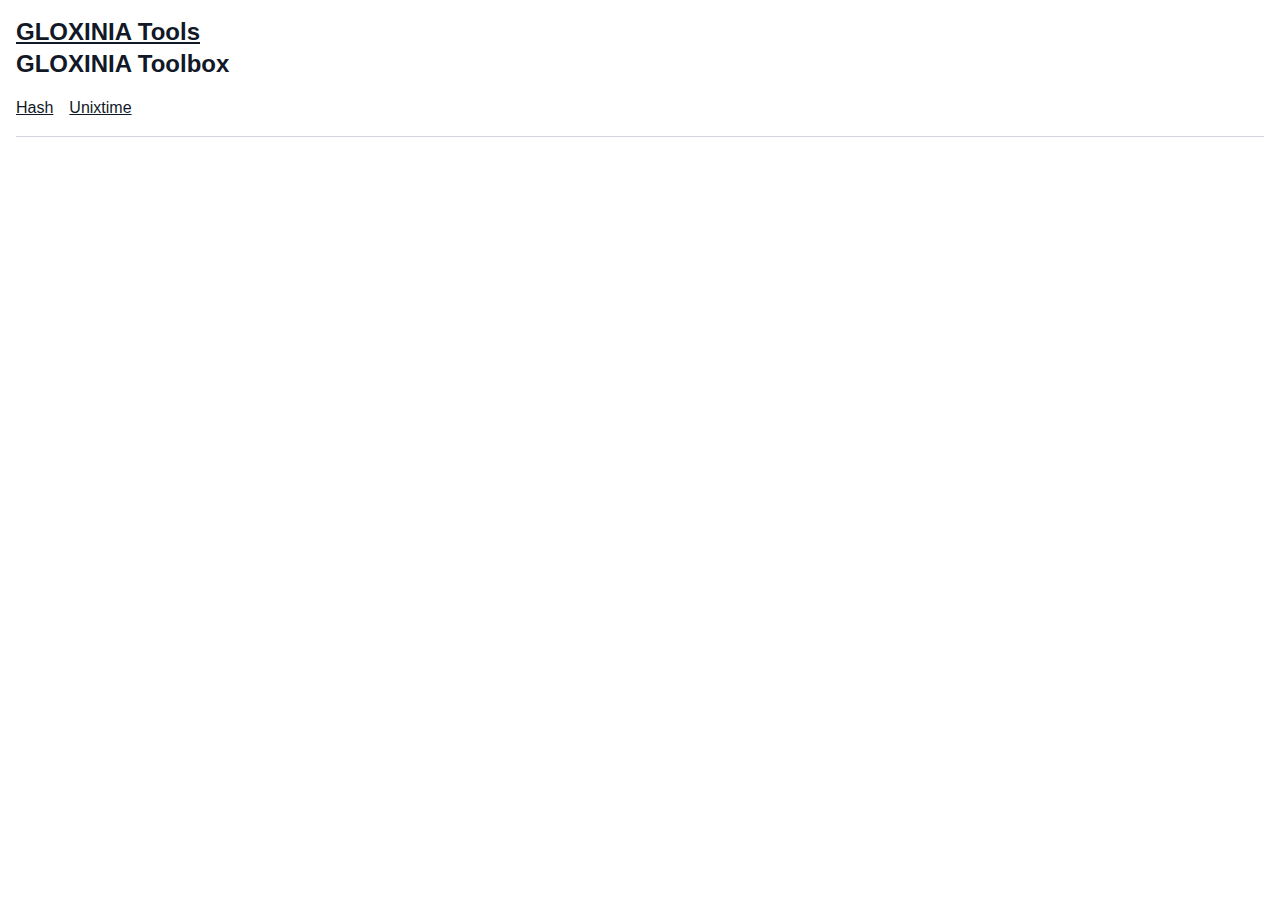
<file: index.html>
<!doctype html>
<html lang="ja">

<head>
    <meta charset="UTF-8" />
    <meta name="viewport" content="width=device-width,initial-scale=1">
    <link rel="stylesheet" href="./style.css">
    <link rel="icon" type="image/svg+xml" href="./favicon.svg" />
    <title>GLOXINIA Toolbox</title>
</head>

<body>
    <div id="menu"></div>
    <script src="./menu.js"></script>
</body>

</html>
</file>
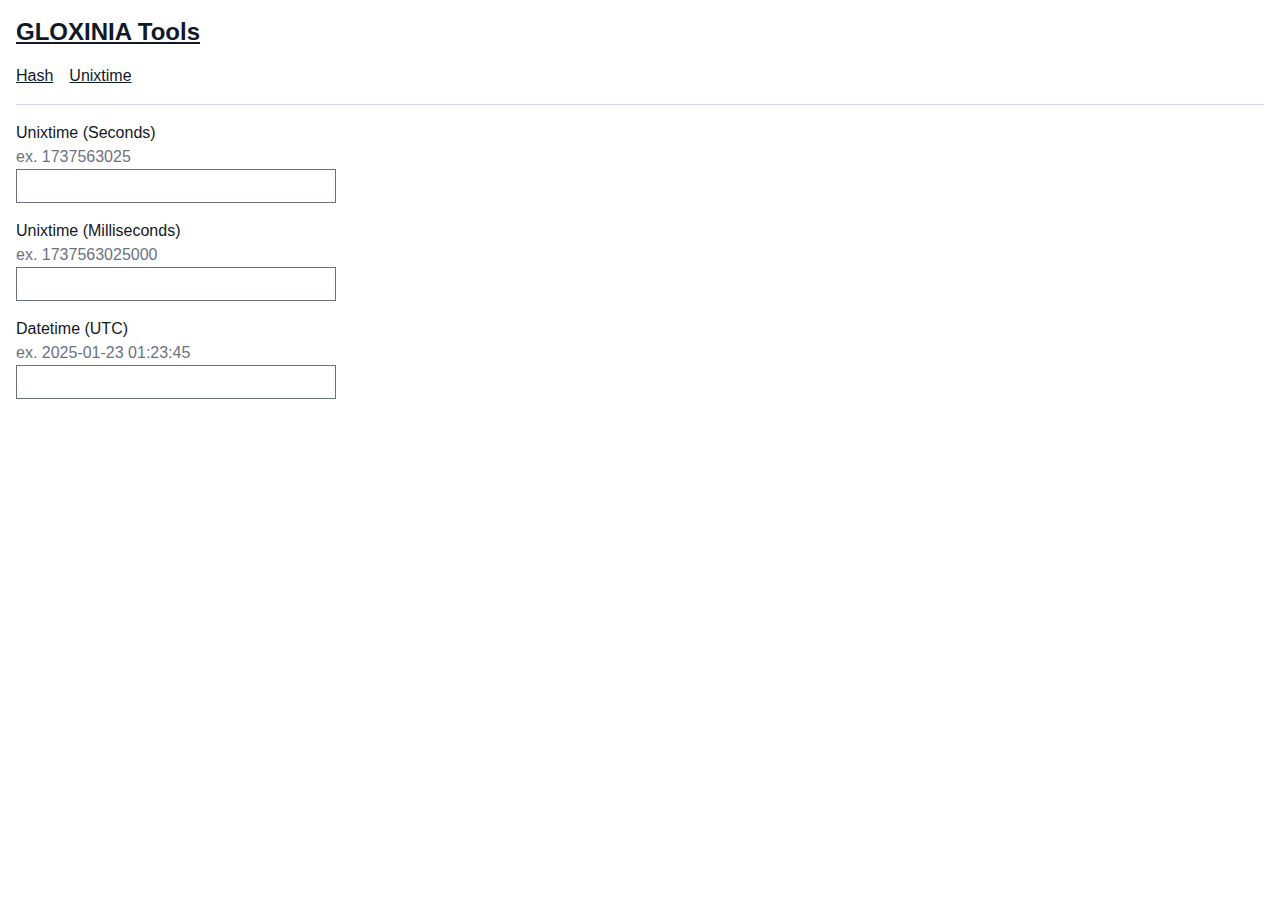
<file: unixtime.html>
<!doctype html>
<html lang="ja">

<head>
    <meta charset="UTF-8" />
    <meta name="viewport" content="width=device-width,initial-scale=1">
    <link rel="stylesheet" href="./style.css">
    <link rel="icon" type="image/svg+xml" href="./favicon.svg" />
    <title></title>
</head>

<body>
    <div id="menu"></div>
    <div id="page">
        <div>
            <div>Unixtime (Seconds)</div>
            <div class="text-gray-500">ex. 1737563025</div>
            <input type="text" id="unixtime-sec">
        </div>
        <div>
            <div>Unixtime (Milliseconds)</div>
            <div class="text-gray-500">ex. 1737563025000</div>
            <input type="text" id="unixtime-milliec">
        </div>
        <div>
            <div>Datetime (UTC)</div>
            <div class="text-gray-500">ex. 2025-01-23 01:23:45</div>
            <input type="text" id="utc-date">
        </div>
    </div>
    <script>
        const pageName = 'Unixtime';
    </script>
    <script src="./menu.js"></script>
</body>

</html>
</file>
<file: style.css>
:root {
    --color-gray-100: #f3f4f6;
    --color-gray-300: #d1d5db;
    --color-gray-500: #6b7280;
    --color-gray-700: #374151;
    --color-gray-900: #111827;
}

* {
    margin: 0;
    padding: 0;
    box-sizing: border-box;
}

html,
input,
button {
    font-family: sans-serif;
    font-size: 16px;
    line-height: 1.5rem;
    font-weight: 400;
    color: var(--color-gray-900);
}

input,
button,
.result {
    display: block;
    width: 100%;
    max-width: 320px;
    padding: 0.25rem 0.5rem;
    word-break: break-all;
}

a {
    color: var(--color-gray-900);
    word-break: break-all;
}

body {
    padding: 1rem;
}

button {
    border: none;
    background-color: var(--color-gray-300);
}

h1,
h2 {
    font-size: 1.5rem;
    line-height: 2rem;
    font-weight: 700;
}

hr {
    height: 1px;
    border: none;
    border-top: 1px solid var(--color-gray-300);
}

input {
    border: 1px solid var(--color-gray-500);

    &:focus-visible {
        outline: 1px solid var(--color-gray-500);
    }
}

img {
    max-width: 100%;
    max-height: 320px;
}

ul {
    display: flex;
    column-gap: 1rem;
    margin: 1rem 0;
    list-style: none;
}

#page {
    &>div {
        margin: 1rem 0;
    }
}

.result {
    border: 1px solid var(--color-gray-300);
}

.max-width-640 {
    max-width: 640px;
}

.text-gray-500 {
    color: var(--color-gray-500);
}
</file>
